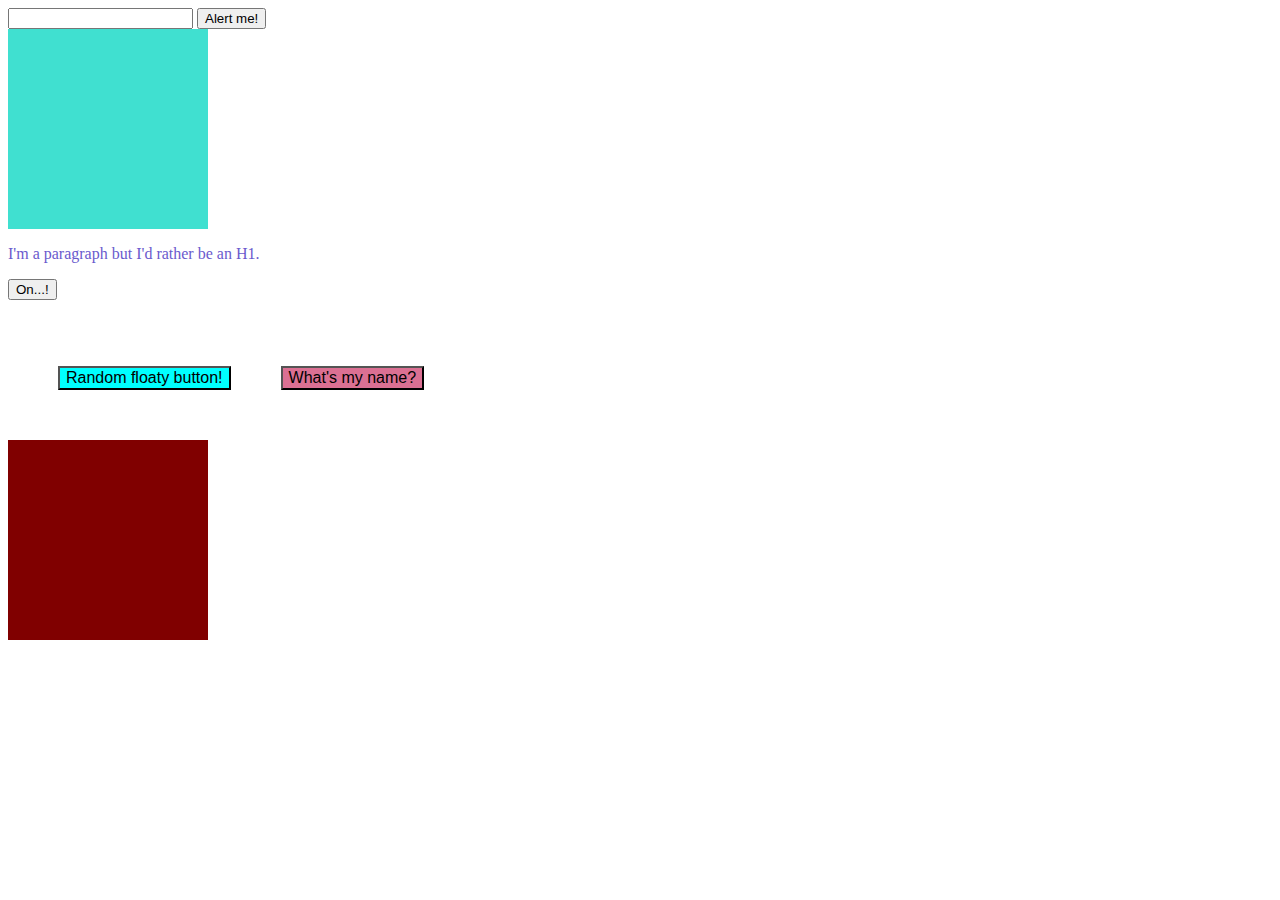
<file: DOM/index.html>
<!DOCTYPE html>
<html lang="en">

<head>
    <meta charset="UTF-8">
    <meta name="viewport" content="width=device-width, initial-scale=1.0">
    <meta http-equiv="X-UA-Compatible" content="ie=edge">
    <title>Document</title>
    <link rel="stylesheet" href="styles.css">
</head>

<body>
    <input type="text" id="texty"></input>
    <button id="btn2">Alert me!</button>
    <div id="divvy"></div>
    <p id="p1">I'm a paragraph but I'd rather be an H1.</p>

    <button id="lastBtn">On...!</button>
    <ul id="listy">
    </ul>



    <script src="app.js"></script>
</body>

</html>
</file>
<file: DOM/styles.css>
#btnTop {
    background-color: aqua;
    font-size: 1em;
    top: 0;
    margin: 50px
}

#divvy {
    height: 200px;
    width: 200px;
    background: turquoise;
}

p {
    color: slateblue;
}

#anotherBtnId {
    background-color:palevioletred;
    font-size: 1em;
}
#emptyDivId {
    height: 200px;
    width: 200px;
    background: maroon;
    text-align: center;
    color: white;
    font-family: Impact, Haettenschweiler, 'Arial Narrow Bold', sans-serif;
    font-size: 2em;
}
</file>
